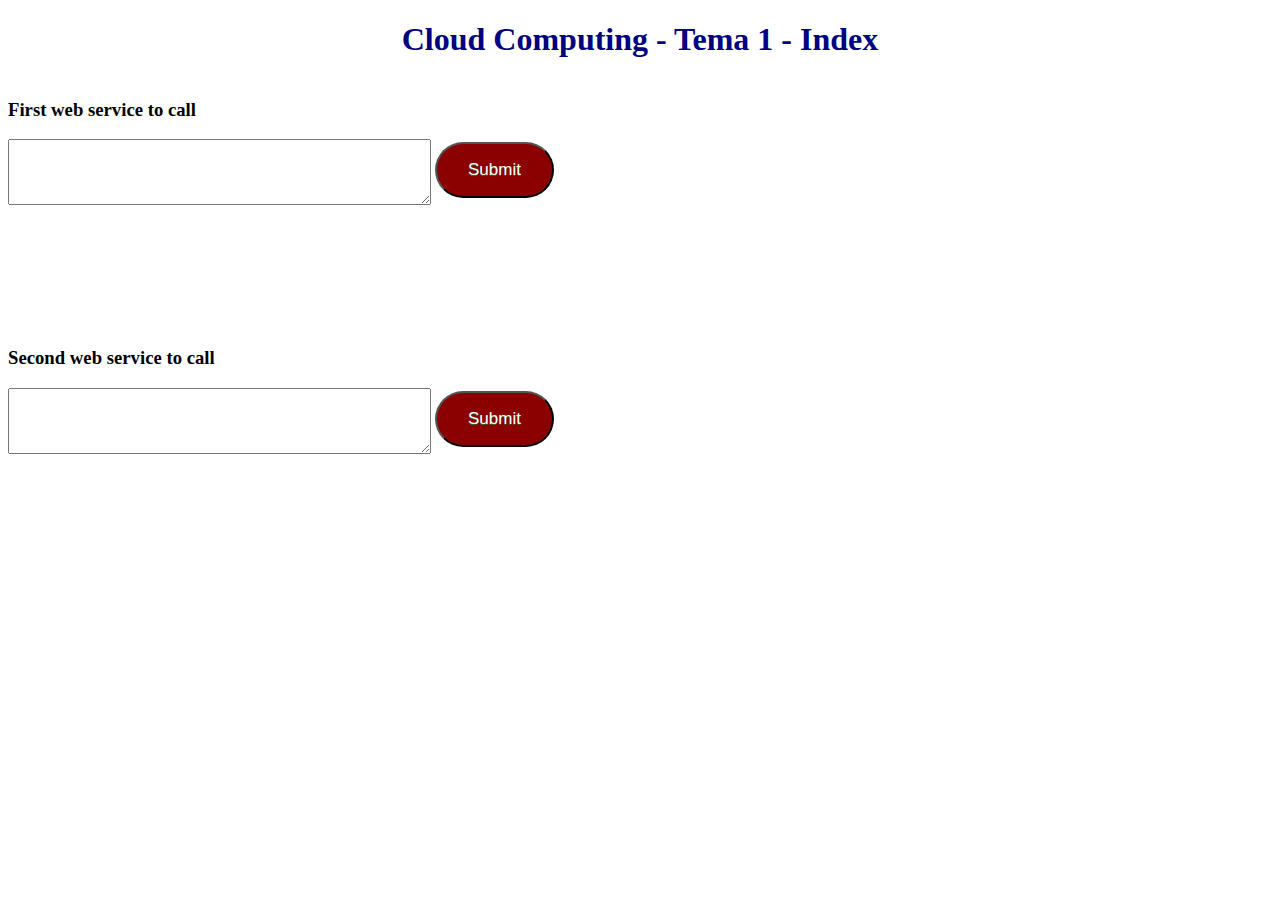
<file: Tema1_CC/html/index.html>
<!DOCTYPE html>
<html lang="en">
<head>
    <link rel="stylesheet" type="text/css" href="../css/indexStyle.css">
    <meta charset="UTF-8">
    <title>Title</title>
</head>
<body>
<h1>Cloud Computing - Tema 1 - Index</h1>
<div class="parent">
    <div class="service_2" id="service_2">
        <h3>First web service to call</h3>
        <div>
          <form id="usrform2" method="post">
            <textarea class="textArea" rows="4" cols="50" form="usrform2" id="usrform2Text"></textarea>
            <input type="submit" onclick="get_service_info(2)" value="Submit">
          </form>
          <script src="../javascript/get_service_info.js"></script>
        </div>
    </div>
     <div class="service_1" id="service_1">
        <h3>Second web service to call</h3>
       <div>
          <form id="usrform1" method="post">
            <textarea class="textArea" rows="4" cols="50" form="usrform1" id="usrform1Text"></textarea>
            <input type="submit" onclick="get_service_info(1)" value="Submit">
          </form>
        </div>
    </div>
</div>
</body>
</html>
</file>
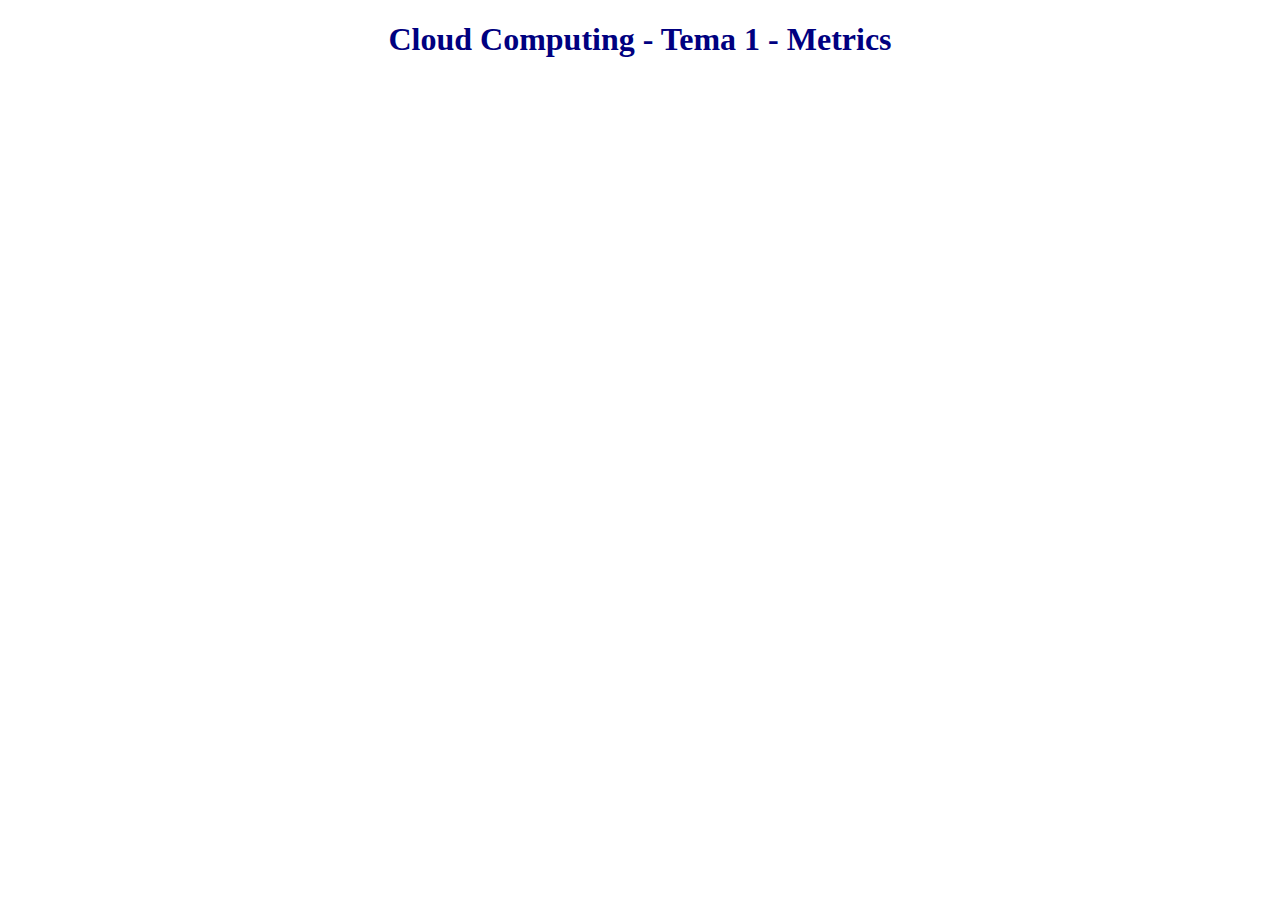
<file: Tema1_CC/html/metrics.html>
<!DOCTYPE html>
<html lang="en">
<head>
    <link rel="stylesheet" type="text/css" href="../css/metricsStyle.css">
    <meta charset="UTF-8">
    <title>Title</title>
</head>
<body>
<h1>Cloud Computing - Tema 1 - Metrics</h1>
</body>
</html>
</file>
<file: Tema1_CC/css/indexStyle.css>
h1
{
	color: navy;
	text-align: center;
}

input[type=submit]
{
	background-color:darkred;
	border-radius:28px;
	display:inline-block;
	cursor:pointer;
	color:#ffffff;
	font-family:Arial;
	font-size:17px;
	padding:16px 31px;
	text-decoration:none;
	position: relative;
	top: -30px;
	text-shadow:0px 1px 0px #2f6627;
}

input[type=submit]:hover
{
	background-color:darkred;
}

.parent
{
	display: grid;
	grid-template-columns: repeat(1, 1fr);
	grid-template-rows: repeat(2, 1fr);
	grid-column-gap: 0;
	grid-row-gap: 100px;
}
</file>
<file: Tema1_CC/css/metricsStyle.css>
h1 {
  color: navy;
  text-align: center;
}
</file>
